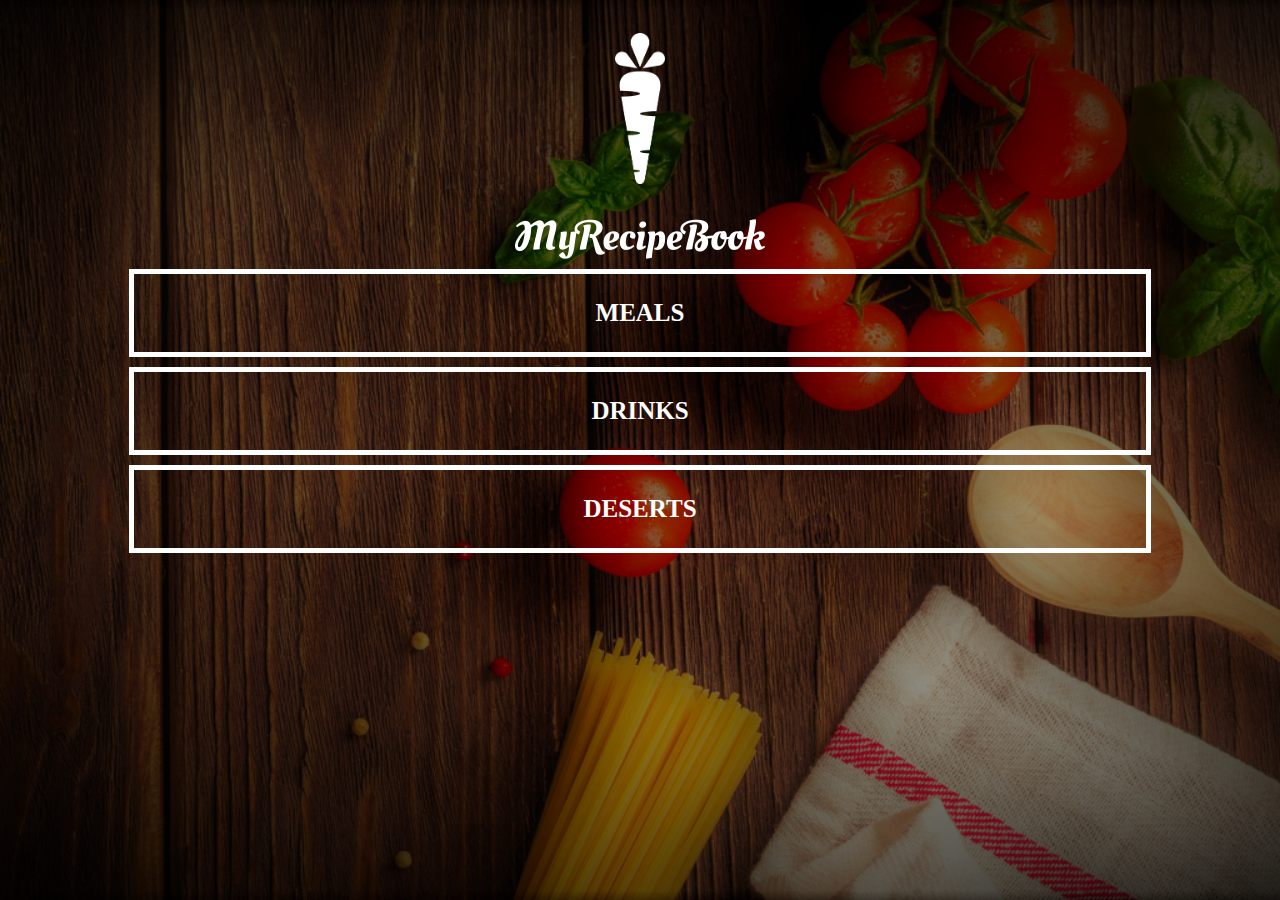
<file: index.html>
<!DOCTYPE html>
<html>
    <head>
        <title>My Recipe Book</title>
        <meta charset="UTF-8">
        <meta name="viewport" content="width=device-width, initial-scale=1.0">
        <link rel="stylesheet" href="style.css">
    </head> 
    <body class="body-home">
        <div id="home">
        
            <img src="images/logo-img.png" id="home-logo-img">
            <img src="images/logo-text.png" id="home-logo-text">

            <div class="home menu"></div>

            <a href="list-recipes.html?category=main" class="home-menu-item">
                <p>Meals</p>
            </a> 
            <a href="list-recipes.html?category=drink" class="home-menu-item">
                <p>Drinks</p>
            </a>
            <a href="list-recipes.html?category=dessert" class="home-menu-item">
                <p>Deserts</p>
            </a>  
            
        </div>
        
        </div>
    </body>
</html>
</file>
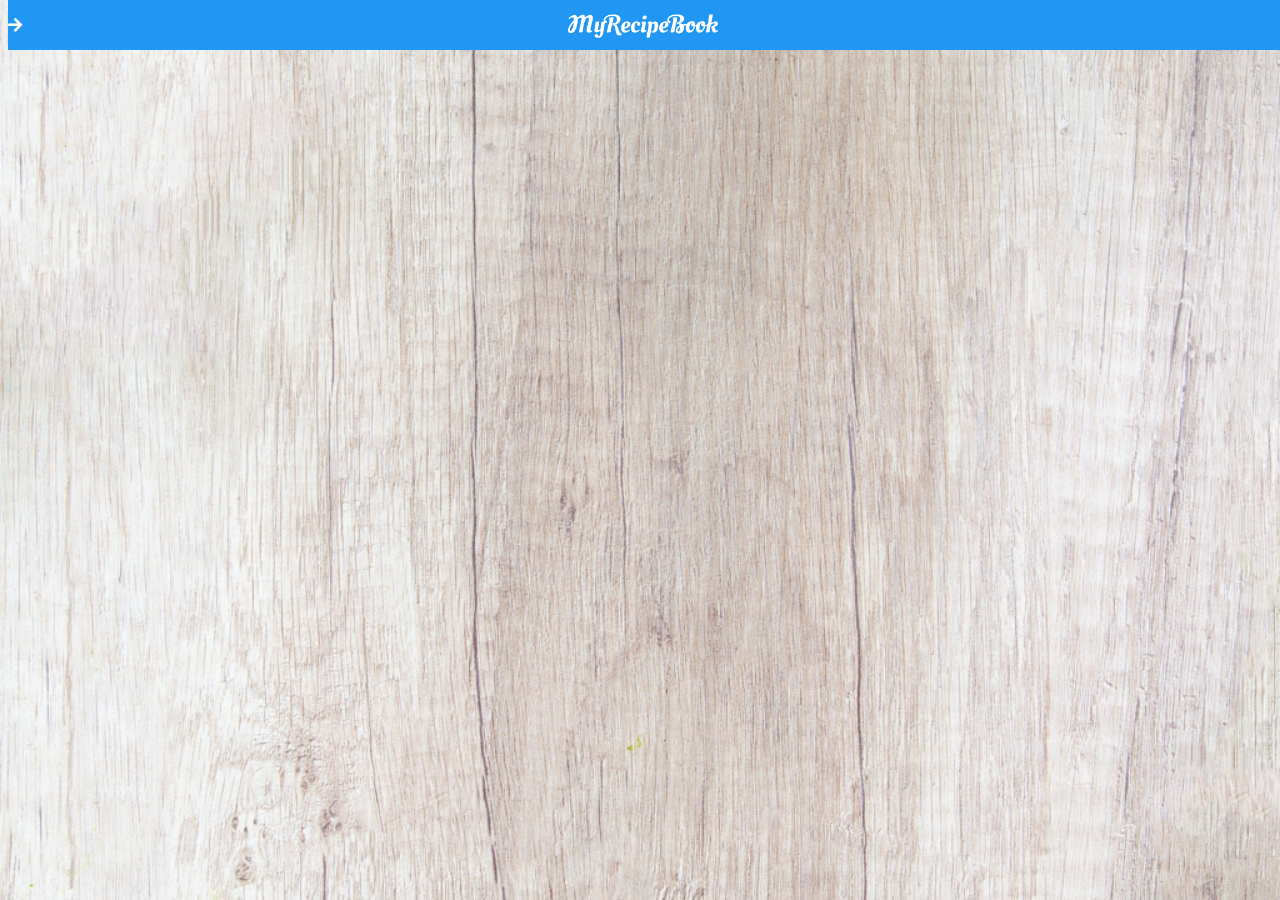
<file: list-recipes.html>
<!DOCTYPE html>
<html>
    <head>
        <title>My Recipe Book</title>
        <meta charset="UTF-8">
        <meta name="viewport" content="width=device-width, initial-scale=1.0">
        <link rel="stylesheet" href="style.css">
        <link rel="stylesheet" href="fontAwesome/css/all.css">
    </head> 
    
    <body class="body-meals" onload="getRecipeList()">
        
        <div class="header">
            <a href="index.html">
                <i class="fas fa-arrow-right"></i>
            </a>
            <img src="images/logo-text.png">
        </div>
        <div id="meals">
            
            <div class="meals-list" id="output">
            
              </div>

        </div>
        <script>
            var category = getCategory();

            function getRecipeList(){
                var rootPath = "https://mysite.itvarsity.org/api/recipe-book/";
                var fullPath = rootPath + "get-recipes/?category=" + category;

                fetch(fullPath)
                .then(function(response){
                    return response.json();
                })
                .then(function(data){
                    var output = "";
                    for(a = 0; a < data.length; a++){
                        output += `
                            <a href="show-recipe.html?id=${data[a].id}">
                                <div class="meals-list-item">
                                    <h1>${data[a].title}<i class="fas fa-chevron-circle-right"></i></h1>
                                    <p>${data[a].description}</p>   
                                </div>    
                            </a>
                        
                        `;
                        
                     } 
                     document.getElementById("output").innerHTML = output;
                })
            }

            function getCategory(){
                var url = window.location.href;
                var pos = url.search("=");
                var category = url.slice(pos + 1);

                return category;
            }

        </script>
    </body>
</html>
</file>
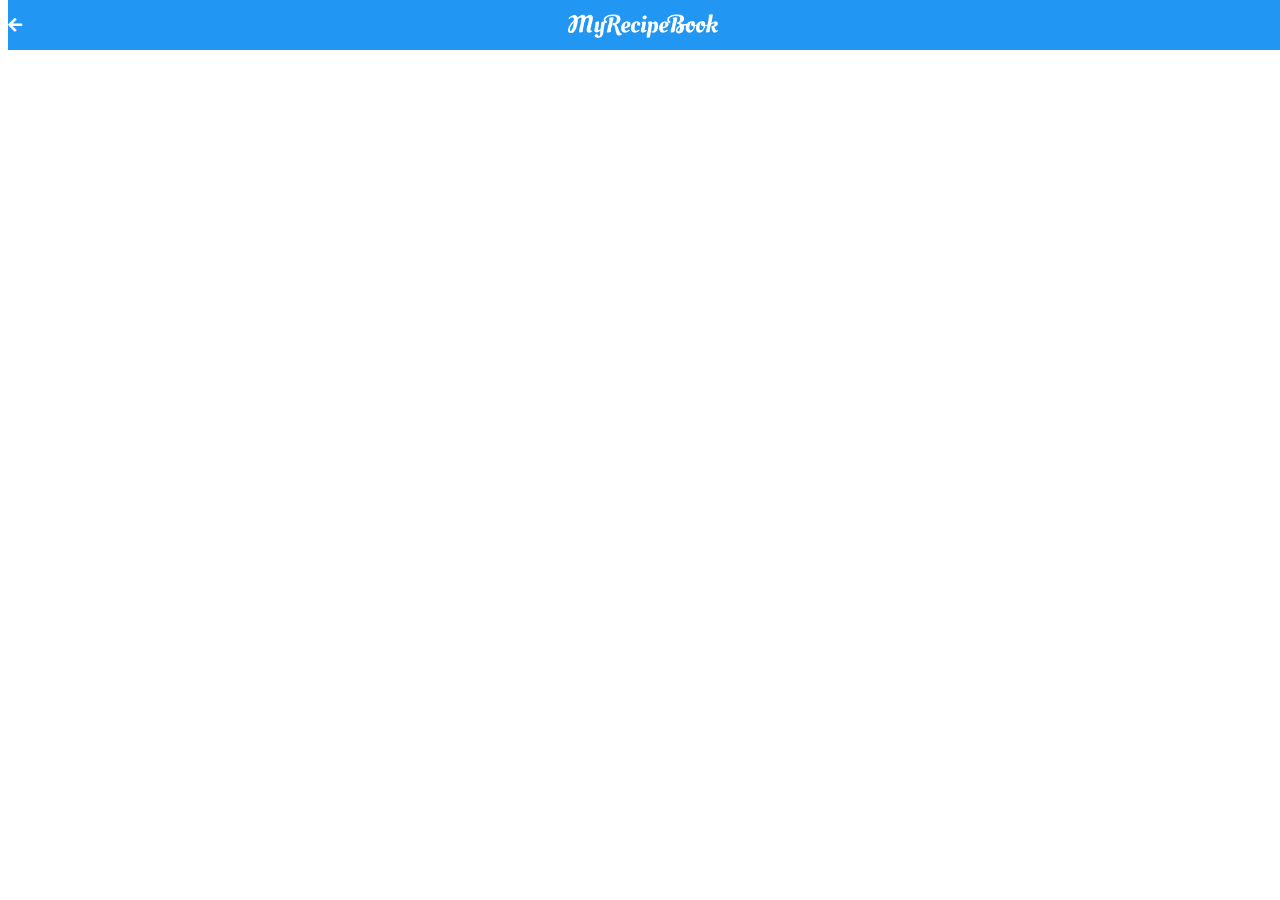
<file: show-recipe.html>
<!DOCTYPE html>
<html>
    <head>
        <title>My Recipe Book</title>
        <meta charset="UTF-8">
        <meta name="viewport" content="width=device-width, initial-scale=1.0">
        <link rel="stylesheet" href="style.css">
        <link rel="stylesheet" href="fontAwesome/css/all.css">
    </head> 
    
    <body class="body-recipes" onload="getRecipe()">
        
        <div class="header">
            <a href="#" id="back-link">
                <i class="fas fa-arrow-left"></i>
            </a>
            <img src="images/logo-text.png">
        </div>
        
        <div id="recipe">
            <div class="recipe-details" id="output">
           
            </div>
        </div>
        <script>
            var id = getId();

            function getRecipe(){
                var rootPath = "https://mysite.itvarsity.org/api/recipe-book/";
                var fullPath = rootPath + "get-recipes/?id=" + id;

                fetch(fullPath)
                    .then(function(response){
                        return response.json();
                    })
                    .then(function(data){

                        document.getElementById("back-link").href = "list-recipes.html?category=" + data[0].category;
                        var output = "";

                        output += `
                            <img src="${rootPath}uploads/${data[0].image}" />
                            <h1>${data[0].title}</h1>
                            <div class="recipe-details-ingredients">
                                <h2>Ingredients</h2>
                                <ul>
                                    ${data[0].ingredients}
                                </ul>   
                            </div>
                            <div class="recipe-details-steps">
                                <h2>Method</h2>
                                <ol>
                                    ${data[0].method}    
                                </ol>
                                </div>
                            `;
                        document.getElementById("output").innerHTML = output;
                    })
            }

            function getId(){
                var url = window.location.href;
                var pos = url.search("=");
                var id = url.slice(pos + 1);

                return id;
            }
        </script>
    </body>
</html>
</file>
<file: style.css>
html {
    height: 100%;
}

.body {
    font-family: sans-serif;
    
    margin: 0;
    padding: 0;
    
    height: 100%
}

.body-home{
    background-image: url('images/background-01-port.png');
    background-position: center;
    background-attachment: fixed;
    background-repeat: no-repeat;
    background-size: cover;
}

.body-meals{
    background-image: url('images/background-02-port.png');
    background-position: center;
    background-attachment: fixed;
    background-repeat: no-repeat;
    background-size: cover;
}

/*============ HEADER ============*/

.header {
    background-color: #2196f3;
    
    width: 100%;
    height: 50px;
    top: 0;
    
    position: fixed;
    overflow: hidden;
    
    text-align: center;

}
.header i{
    float: left;
    padding: 17px 0px 0px; 17px;
    color: #ffffff;
}

.header img{
    width: 150px;
    padding-top: 14px;
    padding-right: 25px;
}

/*============ HOME PAGE ============*/

#home-logo-img {
    width: 50px;
    display: block;
    margin: auto;
    padding: 25px 10px 10px 10px;
    
}

#home-logo-text {
    width: auto;
    display: block;
    margin: auto;
    padding: 25px 10px 10px 10px;
}
/*============ HOME PAGE MENU ============*/

.home-menu-item {
    text-decoration: none;
    text-transform: uppercase;
    
    color: white;
    font-size: 25px;
    font-weight: bold;
    text-align: center;
    border: 5px solid white;
    
    display: block;
    margin: auto;
    margin-bottom: 10px;
    width: 80%;
}

/*============ MEALS PAGE ============*/

#meals{
    padding-top: 50px;
}

/*============ MEALS PAGE MENU ============*/

.meals-list a{
    text-decoration: none;
}

.meals-list-item {
    border: 5px solid #1a1a1a;
    margin: 10px
}
        
.meals-list-item h1 {
    font-weight: bold;
    font-size: 20px;
    color: #1a1a1a;
    padding-left: 10px
}       

.meals-list-item i{
    float: right;
    color: #1a1a1a;
    padding-right:   20px;
    
}
.meals-list-item p {
    font-size: 15px;
    font-style: italic;
    color: #4d4d4d;
     margin-top: -7px;
     padding-left: 10px;       
}         
        
/*============ RECIPE PAGE ============*/        
        
#recipe{
    padding-top: 50px
}     
        
/*============ RECIPE DETAILS ============*/  

.recipe-details img{
    width: 100%;
}

.recipe-details h1{
    font-size:25px;
    text-align: center;
    border: 5px solid #1a1a1a;
    margin: 10px;
    padding: 5px;
}

.recipe-details h2{
    font-size: 20px;
    text-align: left;
    margin: 0;
    margin-left: 10px;
}
        
.recipe-details-info{
    margin-left: 25px;
    margin-right: 25px;
}   

.recipe-details-info p {
    font-size: 13px;
    display: inline-block;
}
        
        
    
.recipe-details-ingredients lebel {
    line-height: 25px;
    margin-left: 10px;
}

.recipe-details-steps{
    padding-top: 20px;
}

.recipe-details ol{
    padding-left: 28px;
}

/*============ RESPONSIVE LAYOUT ============*/

@media only screen and (min-width: 600px) {
    #meals{
        width: 80%;
        margin: auto;
    }
    #recipe{
        width: 80%;
        margin: auto;
    }
}

@media only screen and (min-width:1000px){
     #meals{
        width: 60%;
        margin: auto;
    }
    #recipe{
        width: 60%;
        margin: auto;
    }
}

@media only screen and (min-width:1500px){
     #meals{
        width: 40%;
        margin: auto;
    }
    #recipe{
        width: 40%;
        margin: auto;
    }
}

@media only screen and (min-width:720px) {
    .body-home{
        background-image: url('images/background-01-land.png');
    }
    .body-meals{
        background-image: url('images/background-02-land.png');
    }
}
</file>
